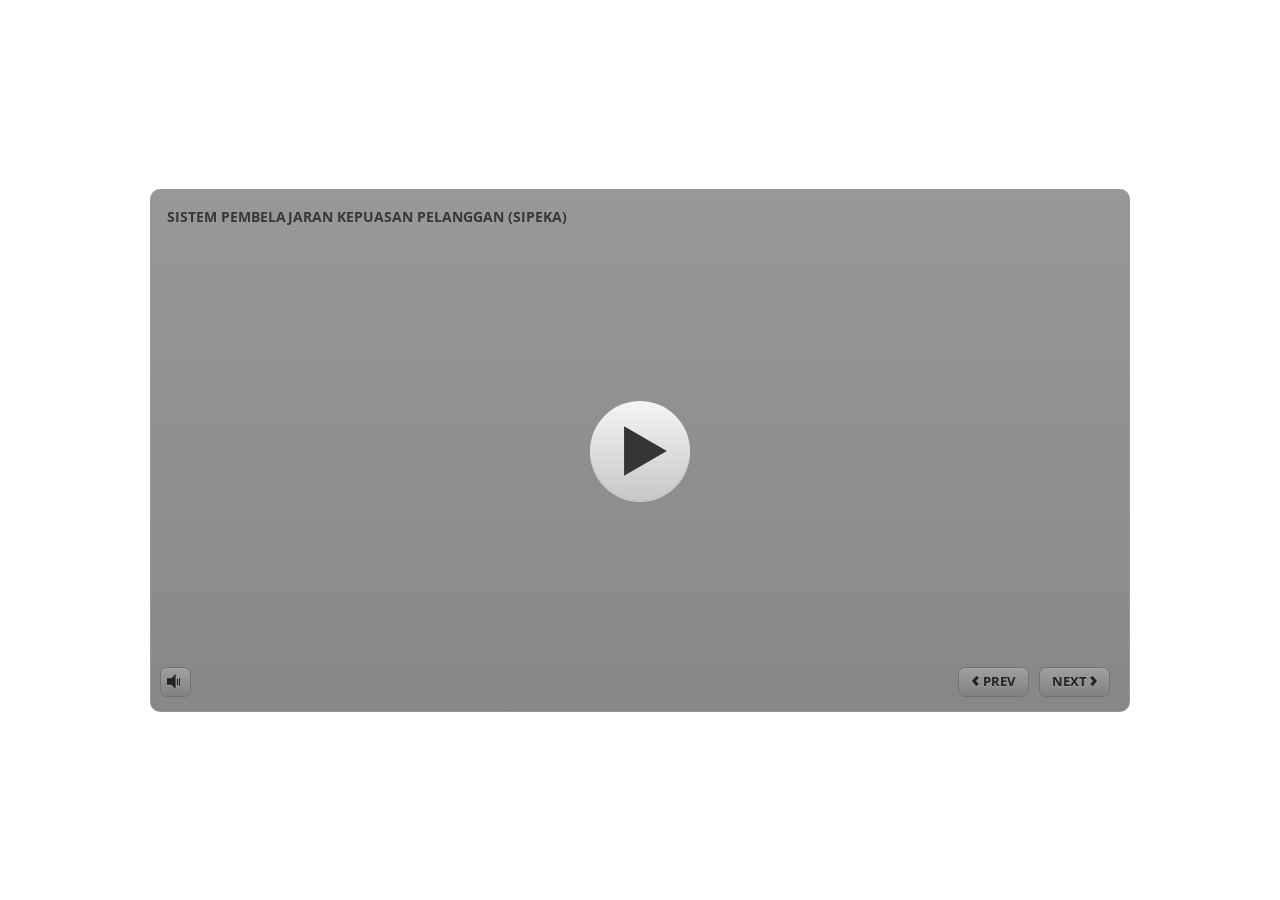
<file: story_html5.html>
<!doctype html>
<html lang="en-US">
<head>
  <meta charset="utf-8">
  <!-- Created using Storyline 3 - http://www.articulate.com  -->
  <!-- version: 3.17.27621.0 -->
  <title>SISTEM PEMBELAJARAN KEPUASAN PELANGGAN (SIPEKA)</title>
  <meta http-equiv="x-ua-compatible" content="IE=edge"/>
  <meta name="viewport" content="width=device-width,initial-scale=1,user-scalable=no,shrink-to-fit=no,minimal-ui"/>
  <meta name="apple-mobile-web-app-capable" content="yes"/>
  <style>
    html, body { height: 100%; padding: 0; margin: 0 }
    #app { height: 100%; width: 100%; }
  </style>
  
  <script>window.THREE = { };</script>
</head>
<body style="background: #FFFFFF" class="cs-HTML theme-classic">
  <!-- 360 -->
  <script>!function(e){var i=/iPhone/i,o=/iPod/i,n=/iPad/i,t=/(?=.*\bAndroid\b)(?=.*\bMobile\b)/i,d=/Android/i,s=/(?=.*\bAndroid\b)(?=.*\bSD4930UR\b)/i,b=/(?=.*\bAndroid\b)(?=.*\b(?:KFOT|KFTT|KFJWI|KFJWA|KFSOWI|KFTHWI|KFTHWA|KFAPWI|KFAPWA|KFARWI|KFASWI|KFSAWI|KFSAWA)\b)/i,r=/IEMobile/i,h=/(?=.*\bWindows\b)(?=.*\bARM\b)/i,a=/BlackBerry/i,l=/BB10/i,p=/Opera Mini/i,f=/(CriOS|Chrome)(?=.*\bMobile\b)/i,u=/(?=.*\bFirefox\b)(?=.*\bMobile\b)/i,c=new RegExp("(?:Nexus 7|BNTV250|Kindle Fire|Silk|GT-P1000)","i"),w=function(e,i){return e.test(i)},A=function(e){var A=e||navigator.userAgent,v=A.split("[FBAN");if(void 0!==v[1]&&(A=v[0]),this.apple={phone:w(i,A),ipod:w(o,A),tablet:!w(i,A)&&w(n,A),device:w(i,A)||w(o,A)||w(n,A)},this.amazon={phone:w(s,A),tablet:!w(s,A)&&w(b,A),device:w(s,A)||w(b,A)},this.android={phone:w(s,A)||w(t,A),tablet:!w(s,A)&&!w(t,A)&&(w(b,A)||w(d,A)),device:w(s,A)||w(b,A)||w(t,A)||w(d,A)},this.windows={phone:w(r,A),tablet:w(h,A),device:w(r,A)||w(h,A)},this.other={blackberry:w(a,A),blackberry10:w(l,A),opera:w(p,A),firefox:w(u,A),chrome:w(f,A),device:w(a,A)||w(l,A)||w(p,A)||w(u,A)||w(f,A)},this.seven_inch=w(c,A),this.any=this.apple.device||this.android.device||this.windows.device||this.other.device||this.seven_inch,this.phone=this.apple.phone||this.android.phone||this.windows.phone,this.tablet=this.apple.tablet||this.android.tablet||this.windows.tablet,"undefined"==typeof window)return this},v=function(){var e=new A;return e.Class=A,e};"undefined"!=typeof module&&module.exports&&"undefined"==typeof window?module.exports=A:"undefined"!=typeof module&&module.exports&&"undefined"!=typeof window?module.exports=v():"function"==typeof define&&define.amd?define("isMobile",[],e.isMobile=v()):e.isMobile=v()}(this);
    window.isMobile.apple.tablet = window.isMobile.apple.tablet ||
      (navigator.platform === 'MacIntel' && navigator.maxTouchPoints > 1);
    window.isMobile.apple.device = window.isMobile.apple.device || window.isMobile.apple.tablet;
    window.isMobile.tablet = window.isMobile.tablet || window.isMobile.apple.tablet;
    window.isMobile.any = window.isMobile.any || window.isMobile.apple.tablet;
  </script>

  <div id="focus-sink" tabindex="-1"></div>

  <div id="preso"></div>
  <script>
    window.DS = {};
    window.globals = {
      DATA_PATH_BASE: '',
      HAS_FRAME: true,
      HAS_SLIDE: true,

      lmsPresent: false,
      tinCanPresent: false,
      cmi5Present: false,
      aoSupport: false,
      scale: 'noscale',
      captureRc: false,
      browserSize: 'optimal',
      bgColor: '#FFFFFF',
      features: '',
      themeName: 'classic',
      preloaderColor: '#FFFFFF',
      suppressAnalytics: true,
      productChannel: 'enterprise',
      publishSource: 'storyline',
      aid: '',
      cid: '2cb9795f-19df-46ae-8029-924dcb81c6b1',
      playerVersion: '3.17.27621.0',
      maxIosVideoElements: 10,

      
      parseParams: function(qs) {
        if (window.globals.parsedParams != null) {
          return window.globals.parsedParams;
        }
        qs = (qs || window.location.search.substr(1)).split('+').join(' ');
        var params = {},
            tokens,
            re = /[?&]?([^=]+)=([^&]*)/g;

        while (tokens = re.exec(qs)) {
          params[decodeURIComponent(tokens[1]).trim()] =
            decodeURIComponent(tokens[2]).trim();
        }
        window.globals.parsedParams = params;
        return params;
      }

    };

    (function() {

      var classTypes = [ 'desktop', 'mobile', 'phone', 'tablet' ];

      var addDeviceClasses = function(prefix, testObj) {
        var curr, i;
        for (i = 0; i < classTypes.length; i++) {
          curr = classTypes[i];
          if (testObj[curr]) {
            document.body.classList.add(prefix + curr);
          }
        }
      };

      var params = window.globals.parseParams(),
          isDevicePreview = params.devicepreview === '1',
          isPhoneOverride = params.deviceType === 'phone' || (isDevicePreview && params.phone == '1'),
          isTabletOverride = (params.deviceType === 'tablet' || isDevicePreview) && !isPhoneOverride,
          isMobileOverride = isPhoneOverride || isTabletOverride;

      var deviceView = {
        desktop: !window.isMobile.any && !isMobileOverride,
        mobile: window.isMobile.any || isMobileOverride,
        phone: isPhoneOverride || (window.isMobile.phone && !isTabletOverride),
        tablet: isTabletOverride || window.isMobile.tablet
      };

      window.globals.deviceView = deviceView;
      window.isMobile.desktop = !window.isMobile.any;
      window.isMobile.mobile = window.isMobile.any;

      addDeviceClasses('view-', deviceView);

    })();
  </script>
  
  <script src='story_content/user.js' type=text/javascript></script>
  <div class="slide-loader"></div>

  <script>
    if (window.globals.deviceView.isMobile) { var doc = document, loader = doc.body.querySelector('.slide-loader'); [ 1, 2, 3 ].forEach(function(n) { var d = doc.createElement('div'); d.style.backgroundColor = window.globals.preloaderColor; d.classList.add('mobile-loader-dot'); d.classList.add('dot' + n); loader.appendChild(d); }); }
  </script>

  <div class="mobile-load-title-overlay" style="display: none">
    <div class="mobile-load-title">SISTEM PEMBELAJARAN KEPUASAN PELANGGAN (SIPEKA)</div>
  </div>

  <div class="mobile-chrome-warning"></div>

  <script>
    
    if (window.autoSpider && window.vInterfaceObject) {
      document.querySelector('.mobile-load-title-overlay').style.display = 'none';
    }
  </script>

  

  <link rel="stylesheet" href="html5/data/css/output.min.css" data-noprefix/>
</body>
<script src="html5/lib/scripts/bootstrapper.min.js"></script>
</html>
</file>
